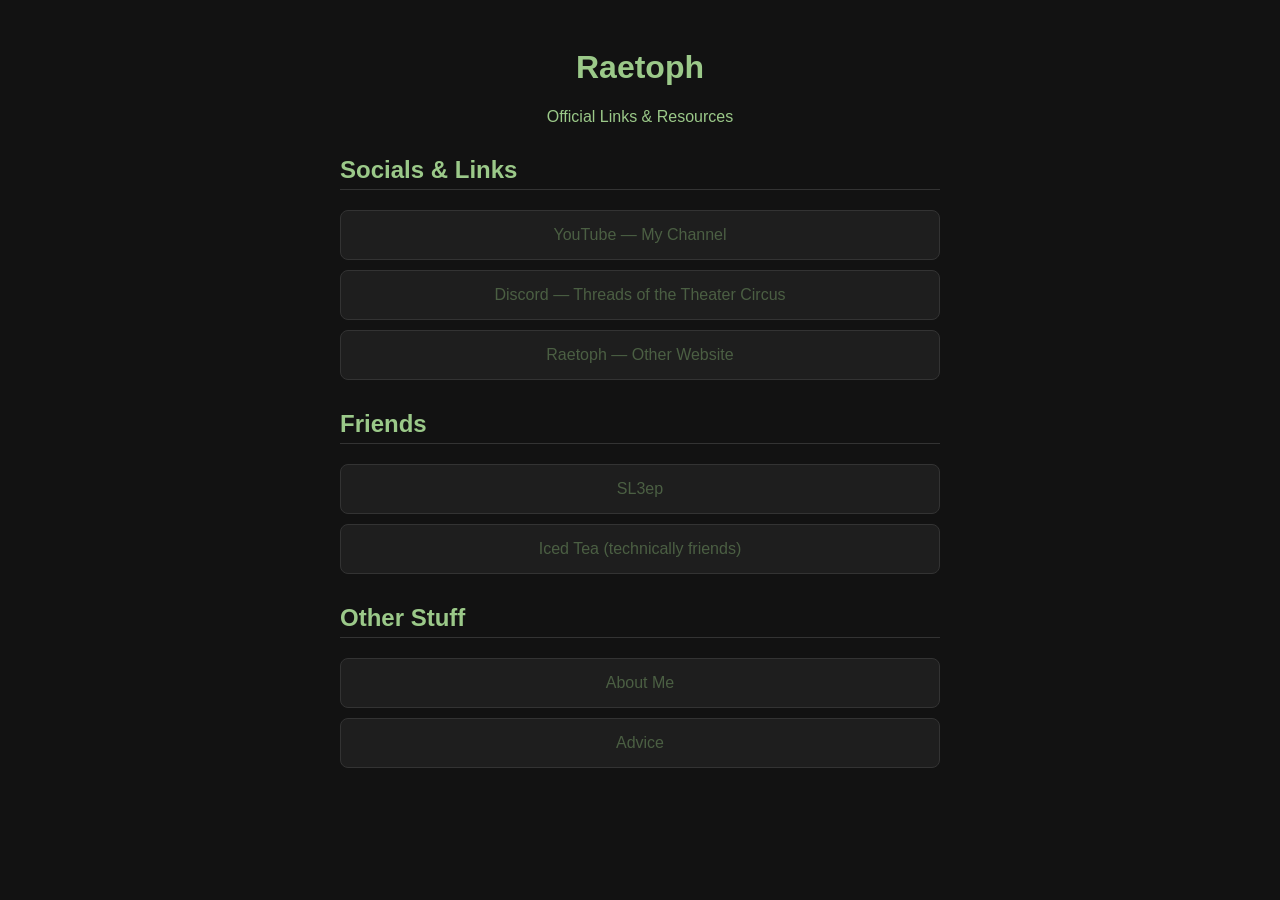
<file: index.html>
<!DOCTYPE html>
<html lang="en">
<head>
    <meta charset="UTF-8">
    <meta name="viewport" content="width=device-width, initial-scale=1.0">
    <title>Raetoph</title>
    <link rel="stylesheet" href="style.css">
</head>
<body>
    <div class="container">
        <header>
            <h1>Raetoph</h1>
            <p>Official Links & Resources</p>
        </header>

        <section class="link-group">
            <h2>Socials & Links</h2>
            <a href="https://www.youtube.com/@Raetoph" target="_blank" class="link-card">YouTube — My Channel</a>
            <a href="https://discord.gg/2TqXtDECRr" target="_blank" class="link-card">Discord — Threads of the Theater Circus</a>
            <a href="https://reatoph.github.io/website/index.html" target="_blank" class="link-card">Raetoph — Other Website</a>
        </section>

        <section class="link-group">
            <h2>Friends</h2>
            <a href="https://sl3eeep.github.io/sl3ep.github.io" target="_blank" class="link-card">SL3ep</a>
            <a href="https://iced-tea.straw.page/" target="_blank" class="link-card">Iced Tea (technically friends)</a>
        </section>

        <section class="link-group">
            <h2>Other Stuff</h2>
            <a href="aboutme.html" class="link-card">About Me</a>
            <a href="advice.html" class="link-card">Advice</a>
        </section>
    </div>
</body>
</html>
</file>
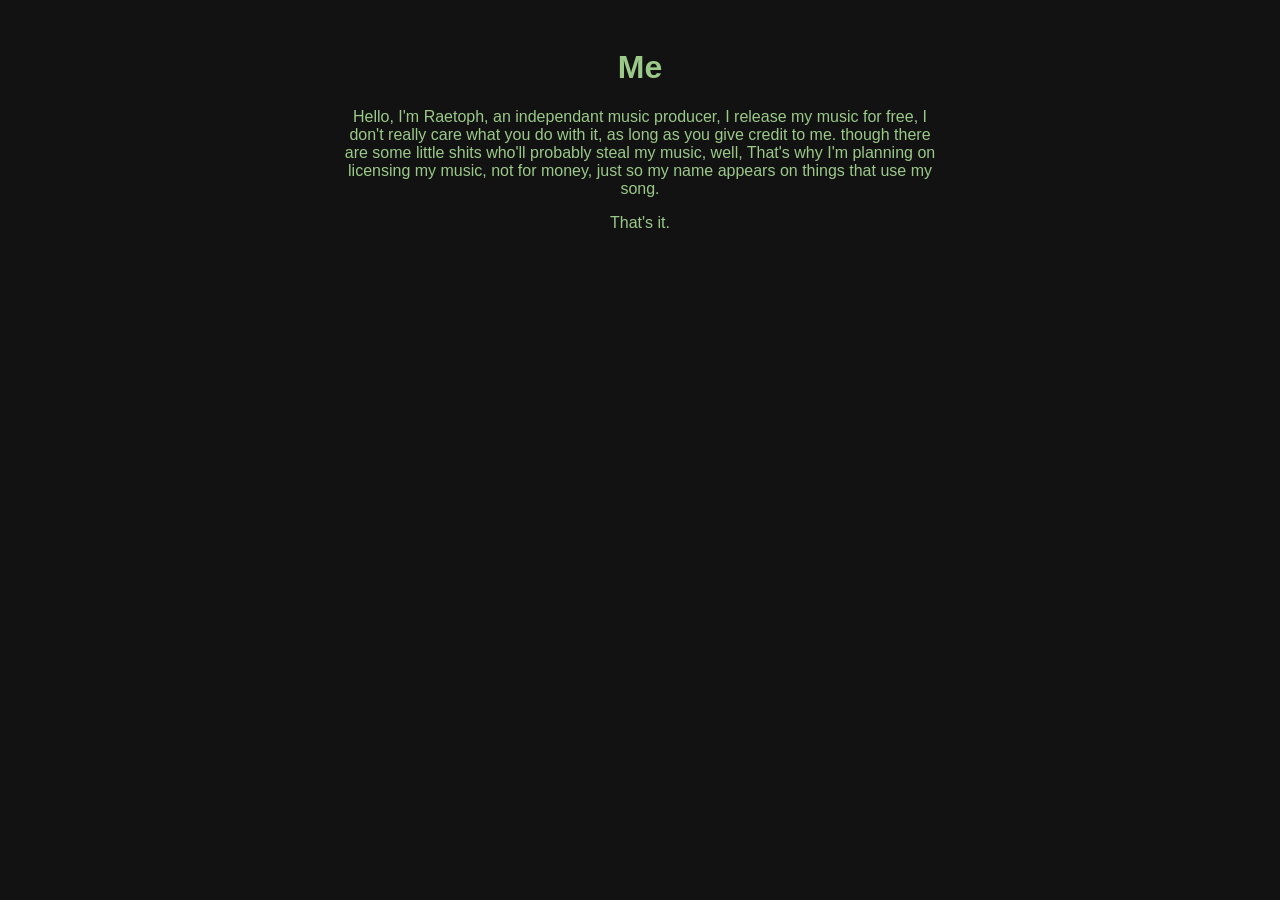
<file: aboutme.html>
<!DOCTYPE html>
<html lang="en">
<head>
    <meta charset="UTF-8">
    <meta name="viewport" content="width=device-width, initial-scale=1.0">
    <title>Raetoph</title>
    <link rel="stylesheet" href="style.css">
</head>
<body>
    <div class="container">
        <header>
            <h1>Me</h1>
            <p>Hello, I'm Raetoph, an independant music producer, I release my music for free, I don't really care what you do with it, as long as you give credit to me. though there are some little shits who'll probably steal my music, well, That's why I'm planning on licensing my music, not for money, just so my name appears on things that use my song.</p>
            <p>That's it.</p>
        </header>
</file>
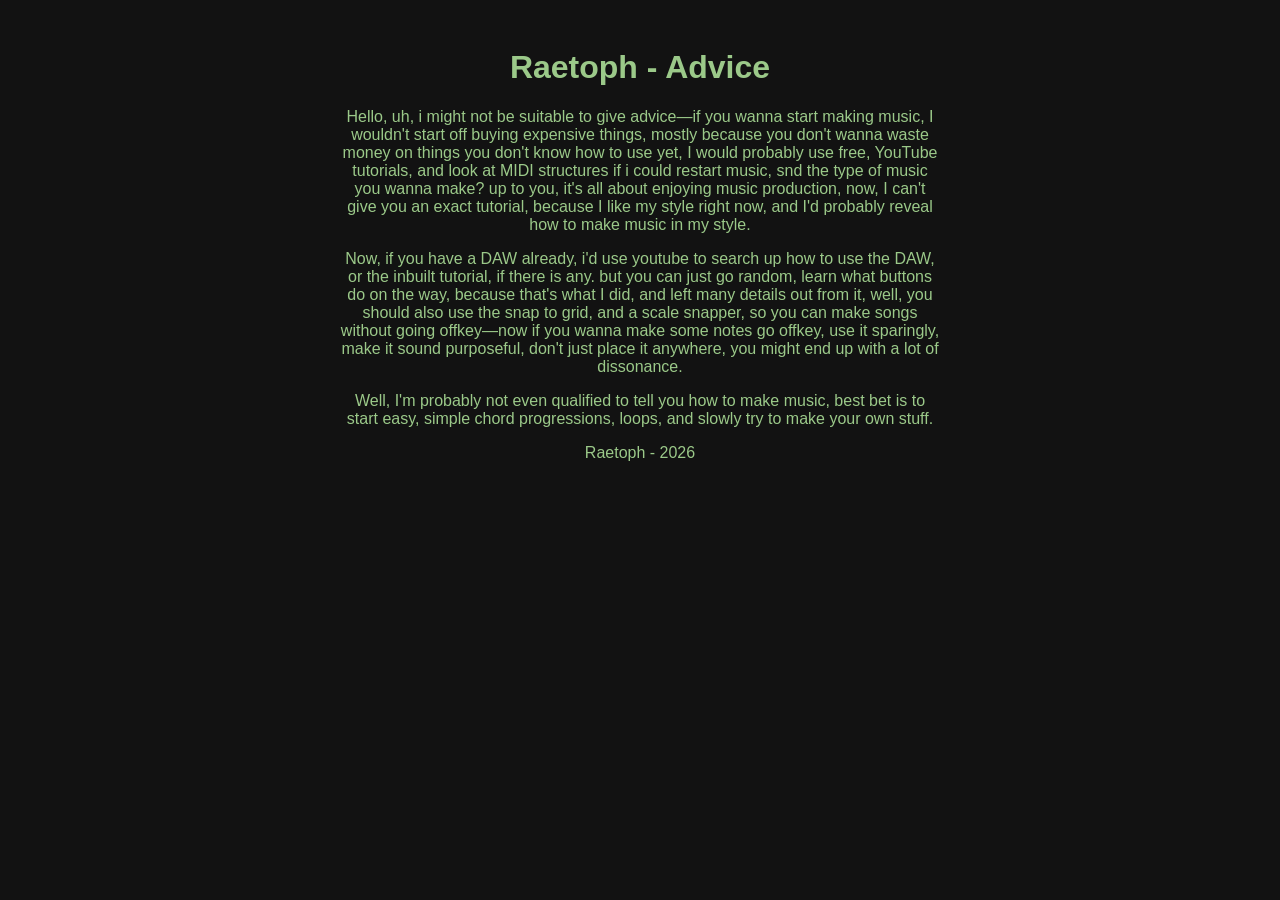
<file: advice.html>
<!DOCTYPE html>
<html lang="en">
<head>
    <meta charset="UTF-8">
    <meta name="viewport" content="width=device-width, initial-scale=1.0">
    <title>Raetoph</title>
    <link rel="stylesheet" href="style.css">
</head>
<body>
    <div class="container">
        <header>
            <h1>Raetoph - Advice</h1>
            <p>Hello, uh, i might not be suitable to give advice—if you wanna start making music, I wouldn't start off buying expensive things, mostly because you don't wanna waste money on things you don't know how to use yet, I would probably use free, YouTube tutorials, and look at MIDI structures if i could restart music, snd the type of music you wanna make? up to you, it's all about enjoying music production, now, I can't give you an exact tutorial, because I like my style right now, and I'd probably reveal how to make music in my style.</p>
            <p>Now, if you have a DAW already, i'd use youtube to search up how to use the DAW, or the inbuilt tutorial, if there is any. but you can just go random, learn what buttons do on the way, because that's what I did, and left many details out from it, well, you should also use the snap to grid, and a scale snapper, so you can make songs without going offkey—now if you wanna make some notes go offkey, use it sparingly, make it sound purposeful, don't just place it anywhere, you might end up with a lot of dissonance.</p>
            <p>Well, I'm probably not even qualified to tell you how to make music, best bet is to start easy, simple chord progressions, loops, and slowly try to make your own stuff.</p>
            <p>Raetoph - 2026</p>
        </header>
</file>
<file: style.css>
body {
    background-color: #121212;
    color: #9bc989;
    font-family: Arial, sans-serif;
    display: flex;
    justify-content: center;
    padding: 20px;
}

.container {
    max-width: 600px;
    width: 100%;
    text-align: center;
}

.link-card {
    display: block;
    background-color: #1e1e1e;
    color: #4b5f43;
    text-decoration: none;
    padding: 15px;
    margin: 10px 0;
    border-radius: 8px;
    border: 1px solid #333;
    transition: 0.3s;
}

.link-card:hover {
    background-color: #2b2330;
    border: 1px solid #4b5f43;
    transform: scale(1.01);
}

.math-bold {
    font-family: "Cambria Math", serif;
    font-weight: bold;
    font-style: italic;
}

h2 {
    text-align: left;
    border-bottom: 1px solid #333;
    padding-bottom: 5px;
    margin-top: 30px;
}
</file>
